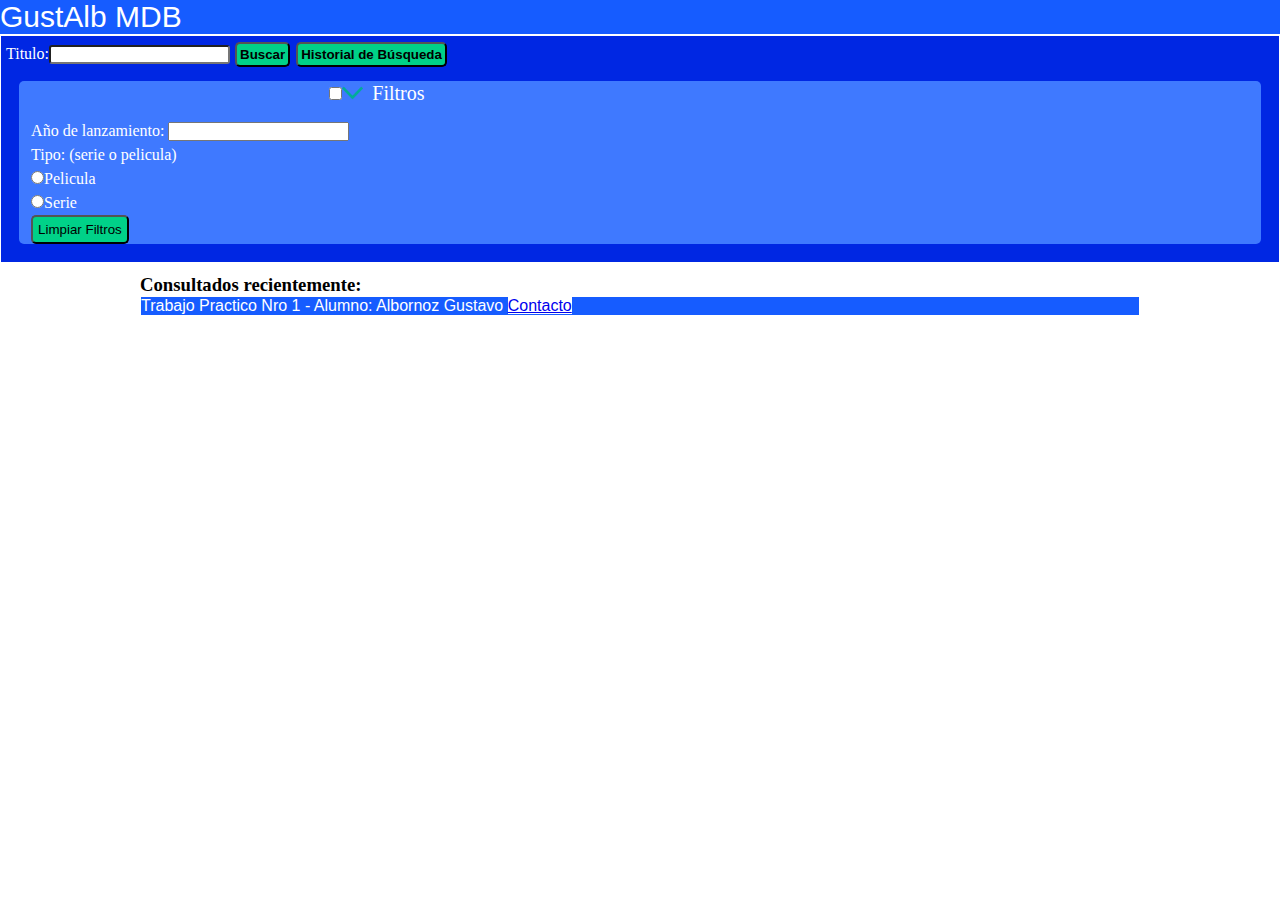
<file: index.html>
<!DOCTYPE html>
<html>

<head>
    <meta charset="utf-8" />
    <meta http-equiv="X-UA-Compatible" content="IE=edge">
    <title>App mobile</title>
    <meta name="viewport" content="width=device-width, initial-scale=1">

    <link rel="stylesheet" type="text/css" href="css/estilos.css" media="screen" />

    <script src="js/jquery-3.3.1.js" type="text/javascript"></script>
    <script src="js/json/json2.js" type="text/javascript"></script>
    <script src="js/funciones.js" type="text/javascript"></script>


</head>

<body>
    <div id="entero">
        <header id="cabecera">
            <a id="cabecera-a" href="index.html">
                <div id="cabeceraLogo"></div>
                <div id="cabeceraTitulo">
                    GustAlb MDB
                </div>
            </a>
        </header>
        <nav id="contenido">
            <div id="busqueda">
                <span>Titulo:</span><input type="text" id="textoBusqueda">
                <input type="button" id="btnBuscar" value="Buscar">
                <input type="button" id="btnHistorial" value="Historial de Búsqueda"><br>
                <div class="expandible">
                    <input type="checkbox" id="filtro"><label for="filtro">Filtros</label><br>
                    <div class="expandible-content">
                        <span>Año de lanzamiento: </span><input type="text" id="lanzamiento"><br>
                        <span>Tipo: (serie o pelicula) </span><br>
                        <input type="radio" name="filtrops" id="pelicula" value="movie">Pelicula<br>
                        <input type="radio" name="filtrops" id="serie" value="series">Serie<br>
                        <input type="button" id="btnLimpiar" value="Limpiar Filtros"><br>
                    </div>
                </div>
            </div>

        </nav>

        <section id="resultados">
            <h1>Aqui se mostrarian los resultados de la Busqueda</h1>
            <h1>para acceder a los detalles, haga click/tap en la pelicula</h1>
        </section>

        <footer id="footer">
            <span id="palabra">Trabajo Practico Nro 1 - Alumno: Albornoz Gustavo <a href="contacto.html" id="contacto">Contacto</a></span>

        </footer>

    </div>
</body>

</html>
</file>
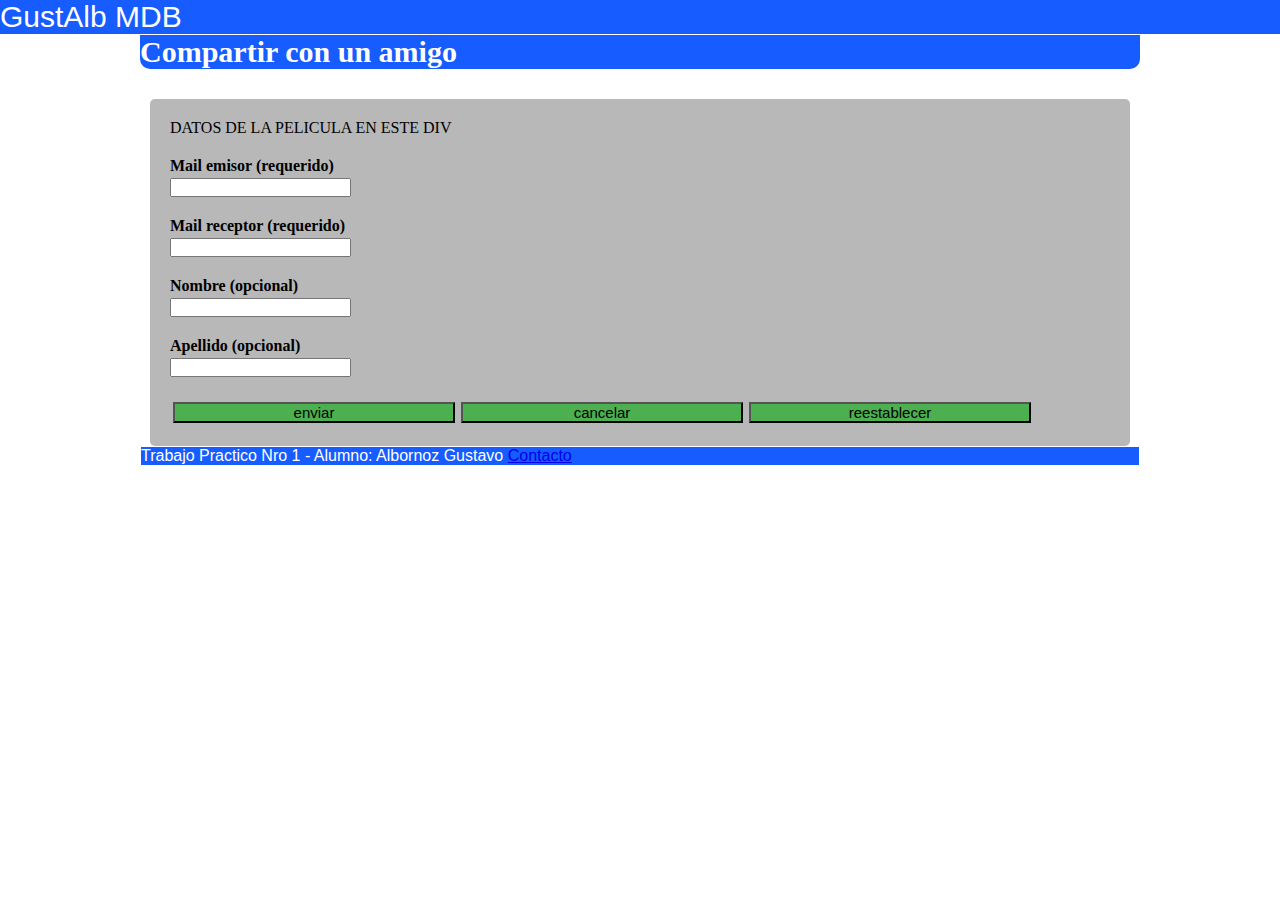
<file: formulario.html>
<!DOCTYPE html>
<html>

<head>
    <meta charset="utf-8" />
    <meta http-equiv="X-UA-Compatible" content="IE=edge">
    <title>App mobile</title>
    <meta name="viewport" content="width=device-width, initial-scale=1">

    <link rel="stylesheet" type="text/css" href="css/estilos.css" media="screen" />

    <script src="js/jquery-3.3.1.js" type="text/javascript"></script>
    <script src="js/json/json2.js" type="text/javascript"></script>
    <script src="js/formulario.js" type="text/javascript"></script>
</head>

<body>
    <div id="entero">
        <header id="cabecera">
            <a id="cabecera-a" href="index.html">
                <div id="cabeceraLogo"></div>
                <div id="cabeceraTitulo">
                    GustAlb MDB
                </div>
            </a>
        </header>

        <section id="resultados">
                <div class="titulo-compartir">Compartir con un amigo</div>
            <div id="encuesta" class="encuesta-cuadro">
                
                <form id="compartir" action="mailto:">
                    <div id="pelicula-min">DATOS DE LA PELICULA EN ESTE DIV</div>
                    <div class="label">Mail emisor (requerido)</div>
                    <div class="label-input" id="emisor"><input type="email" name="mailEmisor" id="mailEmisor" ><div class="error" ></div></div>
                    <div class="label">Mail receptor (requerido)</div>
                    <div class="label-input" id="receptor"><input type="email" name="mailReceptor" id="mailReceptor" ><div class="error"></div></div>
                    <div class="label">Nombre (opcional)<div class="label-input" id="nom"><input type="text" name="nombre" id="nombre"><div class="error"></div></div></div>

                    <div class="label">Apellido (opcional)</div>
                    <div class="label-input" id="ape"><input type="text" name="apellido" id="apellido"><div class="error"></div></div>

                    <input class="btn-form" type="submit" name="enviar" value="enviar" id="enviar"><br>
                    <input class="btn-form" type="button" name="cancelar" value="cancelar" id="cancelar"><br>
                    <input class="btn-form" type="button" name="reesablecer" value="reestablecer" id="reestablecer"><br>



                </form>

            </div>
        </section>

        <footer id="footer">
            <span id="palabra">Trabajo Practico Nro 1 - Alumno: Albornoz Gustavo <a href="contacto.html">Contacto</a></span>

        </footer>

    </div>
</body>

</html>
</file>
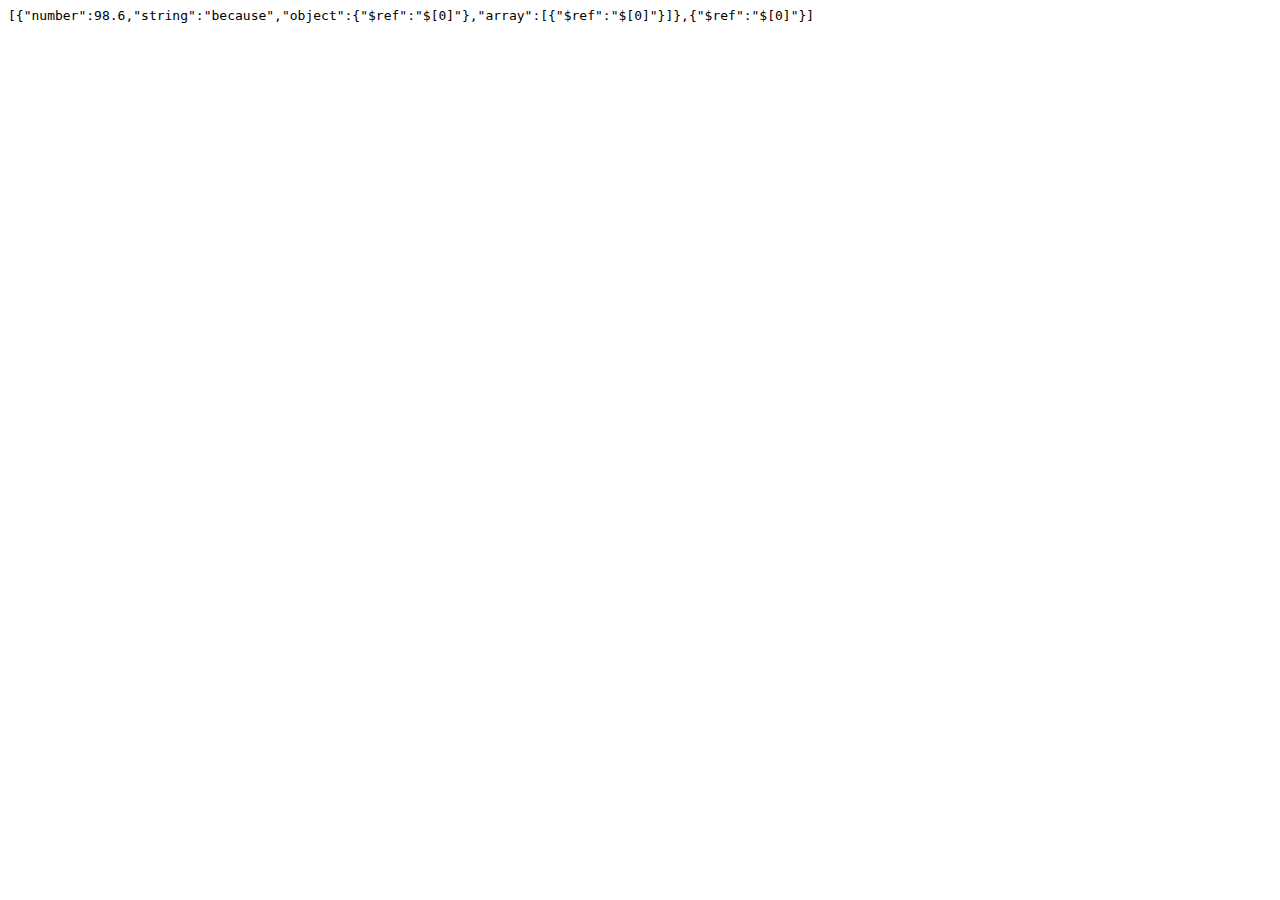
<file: js/json/test.html>
<html><body><script src="cycle.js"></script>
<pre><p id=output></p>
<script>
function out(s) {
    document.getElementById('output').innerHTML += s + '<br>';
}

function doTest() {
    var i, o, s, jsonObj;
    try {
        o = {
            number: 98.6,
            string: 'Why is it called string?'
        };
        o.object = o;
        o.array = [o];
        out(JSON.stringify(JSON.decycle(
            [o, o],
            function (value) {
                if (typeof value === 'string') {
                    return 'because';
                } else {
                    return value;
                }
            }
        )));

    } catch (e) {
        debugger;
        out("    name: " + e.name);
        out(" message: " + e.message);
    }
}

doTest();
</script></pre></body></html>
</file>
<file: css/estilos.css>
/*este se aplica a todos los que sean mas pequeños en resolucion
del dispositivo
*/

* {
    margin: 0%;
    padding: 0%;
}

body {
    font-family: 'Times New Roman', Times, serif;
    background-color:white;
}

#contacto { 
    background: white;
}

#entero {
    background-color: white;
    
    margin: 0 auto;
    vertical-align: 50%;
    width: 100%;
    max-width: 1000px;
}

#cabecera {
    font-family: 'Lucida Sans', 'Lucida Sans Regular', 'Lucida Grande', 'Lucida Sans Unicode', Geneva, Verdana, sans-serif;
    box-sizing: border-box;
    /*position: fixed;
    top: 0%;
    left: 0%;*/
}

#cabeceraTitulo {
    font-size: 30px;
    background-color: rgb(22, 92, 255);
    color: rgb(255,255,255);
}

#cabecera-a:link, #cabecera-a:active, #cabecera-a:visited {
    color: white;
    text-decoration: none;
    background-color: rgb(22, 92, 255);

}

#menu {
    font-family: 'Courier New', Courier, monospace;
    color: white;
    font-size: 100%;
    background-color: rgb(48, 48, 48);
    float: left;
    border: 1px solid;
    box-sizing: border-box;
}

#resultados {
    float: left;
    
}

#contenido {
    width: 100%;
    float: left;
    height: auto;
    padding: 5px;
    font-family: cursive;
    line-height: 150%;
    background-color: rgb(0, 39, 227);
    color: white;
    border: 1px solid;
    box-sizing: border-box;
}

#footer {
    font-family: sans-serif;
    clear: both;
    color: rgb(255, 255, 255);
    background-color: rgb(22, 92, 255);
    border: 1px solid;
    box-sizing: border-box;
}

textarea {
    resize: none;
    overflow: scroll;
    box-sizing: border-box;
}

#map {
    height: 400px;
    /* The height is 400 pixels */
    width: 100%;
    /* The width is the width of the web page */
}

#textoBusqueda {
    border-radius: 3px;
}

#btnBuscar,#btnHistorial {
    border-radius: 5px;
    background-color: rgb(0, 209, 136);
    font-weight: bold; 
    padding: 3px;
    margin: 1px;
    transition: background-color 0s ease;
}

#btnBuscar:active,#btnHistorial:active {
    border-radius: 5px;
    background-color: #afffb2;
}

#btnBuscar:active::after,#btnHistorial:active::after {
    border-radius: 5px;
    background-color: rgb(0, 209, 136);
}

/*Aplicacion css filtros*/

#filtro {
    height: 100%;
    margin-left: 25%;
}

.expandible {
    height: 100%;
    margin: 1%;
    background-color: rgb(63,121,255);
    border-radius: 5px;
    
}
.expandible label {
    /*aqui se ubicará la imagen y se encuentra el texto*/
    background: url('../img/down-arrow.png') no-repeat left center;
    background-size: 25% 100%;
    transition: all 0.5s linear;
    padding: 0px;
    padding-left:30px; 
    padding-right: 2px;
    font-size: 20px;
    height: 100%;
}

input:checked~label {
    background-image: url('../img/up-arrow.png');
}

.expandible-content {
    height: auto;
    max-height: 100%;
    margin: 1%;
    overflow: hidden;
}

.expandible-content-expand {
    max-height: 100px;    
}

#btnLimpiar {
    border-radius: 5px;
    background-color: rgb(0, 209, 136);
    padding: 5px;
    transition: background-color 0s ease;
}
#btnLimpiar:active {
    background-color: #afffb2;
}


/*Fin aplicacion css filtros*/

/*config de la lista*/

.peliculaMin {
    margin: 3px;
    width: 100%;
    border: solid;
    display: table;
    border-width: 1px;
    border-color: grey;
    box-sizing: border-box;
    /*text-align: center;*/
    float: left;
}

.cartel img {
    padding: 10px;
    width: 40%;
    height: 100%;
    float: left;
    height: 10%;
    padding: 0%;
    vertical-align: middle;
    box-sizing: border-box;
    
}

.detalleMin {
    height: 100%;
    width: 60%;
    float: left;
    padding: 10px;
    font-family: 'Gill Sans', 'Gill Sans MT', Calibri, 'Trebuchet MS', sans-serif;
    font-size: 110%;
    box-sizing: border-box;
    height: 100%;
    overflow: hidden;
    word-wrap: break-word;
}

/*Fin configuracion de la lista*/



/*Configuracion detalle*/

.btns {
    width: 100%;
    height: 50px;
    padding: 2px;
    margin: 2px;
}

.btnGenerico {
    width: 48%;
    height: 100%;
    border-radius: 5px;
    background-color: #4caf50;
    margin: 1%;
    font-size: 30px;
    font-family: 'Franklin Gothic Medium', 'Arial Narrow', Arial, sans-serif;
    transition: background-color 0s ease;
}

.btnGenerico:active {
    background-color: #afffb2;
}

.detalleMain {
    float: left;
    width: 100%;
    height: auto;
    margin-top: 5px;
}

.peliculaMin {
    margin: 3px;
    width: 100%;
    border: solid;
    display: table;
    border-width: 1px;
    border-color: grey;
    box-sizing: border-box;

    float: left;
}

.cartel img {
    padding: 10px;
    width: 40%;
    height: 100%;
    float: left;
    height: 10%;
    padding: 0%;
    vertical-align: middle;
    box-sizing: border-box;
    
}

.detalle {
    height: 100%;
    width: 60%;
    float: left;
    padding: 10px;
    font-family: 'Gill Sans', 'Gill Sans MT', Calibri, 'Trebuchet MS', sans-serif;
    font-size: 110%;
    box-sizing: border-box;
    border: solid;
    border-width: 1px;
    position: relative;
    top:0;
    bottom: 0;
    overflow: hidden;
    word-wrap: break-word;
}

.detalleDos {
    height: 100%;
    width: 100%;
    float: left;
    padding: 0px;
    font-family: 'Gill Sans', 'Gill Sans MT', Calibri, 'Trebuchet MS', sans-serif;
    font-size: 110%;
    box-sizing: border-box;
    
    border: solid;
    border-width: 1px;
    overflow: hidden;
    word-wrap: break-word;
}

.elemento {
    height: 100%;
    padding: 2px;
    padding-bottom: 10px;
    padding-top: 10px;
    border: solid;
    border-width: 1px;
}

.item {
    font-weight: bold;
}

.btnVolver {
    width: 100%;
    float: left;
    text-align: center;
    font-size: 300%;
    box-sizing: border-box;
    background-color: rgb(0, 209, 136);
    color: black
}

/*Fin Configuracion detalle*/

/*CONFIGURACION FORMULARIO*/

.encuesta-cuadro {
    float: left;
    margin-top: 3%;
    margin-left: 1%;
    margin-right: 1%;
    background-color: #b8b8b8;
    border-radius: 5px;
    padding: 20px;
}

.label {
    width: 100%;
    float: left;
    margin-top: 20px;
    font-weight: bold;
}

.label-input {
    float: left;
    border-radius: 5px;
    width: 100%;
    float: left;
    margin-top: 3px;
}

.btn-form {

    float: left;
    width: 30%;
    margin: 3px;
    margin-top: 25px;
    font-size: 15px;
    background-color: #4caf50;
}

.btn-form:active {
    background-color: #afffb2;
}

.detalleMin .titulo {
    float: left;
    width: 100%;
    font-family: Cambria, Cochin, Georgia, Times, 'Times New Roman', serif;
    font-weight: bold;
    font-size: 30px;
    border-bottom-left-radius: 10px;
    border-bottom-right-radius: 10px;
    

}

.error {
    width: 0px;
    color: red;
    font-weight: bold;
    
}

.error-active {
    width: auto;

}


/*FIN CONFIGURACION FORMULARIO*/

/*cabecera compartir*/
.titulo-compartir {
    float: left;
    width: 100%;
    font-family: Cambria, Cochin, Georgia, Times, 'Times New Roman', serif;
    font-weight: bold;
    font-size: 30px;
    border-bottom-left-radius: 10px;
    border-bottom-right-radius: 10px;
    color: white;
    background-color: rgb(22, 92, 255);
    
}




/*moviles en horizontal o tablets en vertical
*/
@media (min-width: 768px) {}

/*tablets en vertical y escritorios normales
*/

@media (min-width: 1024px) {}

/*escritorios muy anchos
*/

@media (min-width: 1200px) {
    * {
        margin: 0%;
        padding: 0%;
    }

    body {
        font-family: 'Times New Roman', Times, serif;
        
        
    }
    
    #entero {
        /*background-color: white;*/
        background-color: white;
        width: 100%;
        margin: 0 auto;
        vertical-align: 50%;
        max-width: 1000px;
    }
    
    #cabecera {
        font-family: 'Lucida Sans', 'Lucida Sans Regular', 'Lucida Grande', 'Lucida Sans Unicode', Geneva, Verdana, sans-serif;
        box-sizing: border-box;
        float: left;
        width: 100%;
        position: fixed;
        top: 0%;
        left: 0%;
    }
    
    #cabeceraTitulo {
        font-size: 30px;
        background-color: rgb(22, 92, 255);
        color: rgb(255,255,255);
    }
    
    #cabecera-a:link, #cabecera-a:active, #cabecera-a:visited {
        color: white;
        text-decoration: none;
        background-color: rgb(22, 92, 255);
    
    }
    
    #menu {
        font-family: 'Courier New', Courier, monospace;
        color: white;
        font-size: 100%;
        background-color: rgb(48, 48, 48);
        float: left;
        border: 1px solid;
        box-sizing: border-box;
    }
    
    #contenido {
        width: 100%;
        float: left;
        height: auto;
        padding: 5px;
        font-family: cursive;
        line-height: 150%;
        background-color: rgb(0, 39, 227);
        color: white;
        border: 1px solid;
        box-sizing: border-box;

        position: fixed;
        top: 35px;
        left: 0%;
    }
    
    #resultados {
        float: left;
        margin-top: 274px;
    }

    #footer {
        font-family: sans-serif;
        clear: both;
        color: rgb(255, 255, 255);
        background-color: rgb(22, 92, 255);
        border: 1px solid;
        box-sizing: border-box;
        
    }
    
    textarea {
        resize: none;
        overflow: scroll;
        box-sizing: border-box;
    }
    
    #map {
        height: 400px;
        /* The height is 400 pixels */
        width: 100%;
        /* The width is the width of the web page */
    }
    
    #textoBusqueda {
        border-radius: 3px;
    }
    
    #btnBuscar,#btnHistorial {
        border-radius: 5px;
        background-color: rgb(0, 209, 136);
        font-weight: bold; 
        padding: 3px;
        margin: 1px;
        transition: background-color 0s ease;
    }
    
    #btnBuscar:active,#btnHistorial:active {
        border-radius: 5px;
        background-color: #afffb2;
    }
    
    #btnBuscar:active::after,#btnHistorial:active::after {
        border-radius: 5px;
        background-color: rgb(0, 209, 136);
    }
    
    /*Aplicacion css filtros*/
    
    #filtro {
        height: 100%;
        margin-left: 25%;
    }
    
    .expandible {
        height: 100%;
        margin: 1%;
        background-color: rgb(63,121,255);
        border-radius: 5px;
        
    }
    .expandible label {
        /*aqui se ubicará la imagen y se encuentra el texto*/
        /*background: url('../img/down-arrow.png') no-repeat left center;*/
        /*background-size: 25% 100%;*/
        /*transition: all 0.5s linear;*/
        padding: 0px;
        padding-left:30px; 
        padding-right: 2px;
        font-size: 20px;
        height: 100%;
    }
    
    /*input:checked~label {*/
        /*background-image: url('../img/up-arrow.png');*/
    /*}*/
    
    .expandible-content {
        height: auto;
        max-height: 100%;
        margin: 1%;
        overflow: hidden;
    }
    
    .expandible-content-expand {
        max-height: 100px;    
    }
    
    #btnLimpiar {
        border-radius: 5px;
        background-color: rgb(0, 209, 136);
        padding: 5px;
        transition: background-color 0s ease;
    }
    #btnLimpiar:active {
        background-color: #afffb2;
    }
    
    
    /*Fin aplicacion css filtros*/
    
    /*config de la lista*/
    
    .peliculaMin {
        margin: 3px;
        width: 25%;
        border: solid;
        display: table;
        border-width: 1px;
        border-color: grey;
        box-sizing: border-box;
        /*text-align: center;*/
        float: left;
    }
    
    .cartel img {
        padding: 10px;
        width: 40%;
        height: 100%;
        float: left;
        height: 10%;
        padding: 0%;
        vertical-align: middle;
        box-sizing: border-box;
        
    }
    
    .detalleMin {
        height: 100%;
        width: 60%;
        float: left;
        padding: 10px;
        font-family: 'Gill Sans', 'Gill Sans MT', Calibri, 'Trebuchet MS', sans-serif;
        font-size: 110%;
        box-sizing: border-box;
        height: 100%;
        overflow: hidden;
        word-wrap: break-word;
    }
    
    /*Fin configuracion de la lista*/
    
    
    
    /*Configuracion detalle*/
    
    .btns {
        width: 100%;
        height: 50px;
        padding: 2px;
        margin: 2px;
    }

    .btnGenerico {
        width: 48%;
        height: 100%;
        border-radius: 5px;
        background-color: #4caf50;
        margin: 1%;
        font-size: 30px;
        font-family: 'Franklin Gothic Medium', 'Arial Narrow', Arial, sans-serif;
        transition: background-color 0s ease;
    }
    
    .btnGenerico:active {
        background-color: #afffb2;
    }
    
    .detalleMain {
        float: left;
        width: 100%;
        height: auto;
        margin-top: 5px;
    }
    
    .peliculaMin {
        margin: 3px;
        width: 30%;
        border: solid;
        display: table;
        border-width: 1px;
        border-color: grey;
        box-sizing: border-box;
    
        float: left;
    }
    
    .cartel img {
        padding: 10px;
        width: 40%;
        height: 100%;
        float: left;
        height: 10%;
        padding: 0%;
        vertical-align: middle;
        box-sizing: border-box;
        
    }
    
    .detalle {
        height: 100%;
        width: 60%;
        float: left;
        padding: 10px;
        font-family: 'Gill Sans', 'Gill Sans MT', Calibri, 'Trebuchet MS', sans-serif;
        font-size: 110%;
        box-sizing: border-box;
        border: solid;
        border-width: 1px;
        position: relative;
        top:0;
        bottom: 0;
        overflow: hidden;
        word-wrap: break-word;
    }
    
    .detalleDos {
        height: 100%;
        width: 100%;
        float: left;
        padding: 0px;
        font-family: 'Gill Sans', 'Gill Sans MT', Calibri, 'Trebuchet MS', sans-serif;
        font-size: 110%;
        box-sizing: border-box;
        
        border: solid;
        border-width: 1px;
        overflow: hidden;
        word-wrap: break-word;
    }
    
    .elemento {
        height: 100%;
        padding: 2px;
        padding-bottom: 10px;
        padding-top: 10px;
        border: solid;
        border-width: 1px;
    }
    
    .item {
        font-weight: bold;
    }
    
    .btnVolver {
        width: 100%;
        float: left;
        text-align: center;
        font-size: 300%;
        box-sizing: border-box;
        background-color: rgb(0, 209, 136);
        color: black
    }
    
    /*Fin Configuracion detalle*/
    
    /*CONFIGURACION FORMULARIO*/
    
    .encuesta-cuadro {
        float: left;
        margin-top: 3%;
        margin-left: 1%;
        margin-right: 1%;
        background-color: #b8b8b8;
        border-radius: 5px;
        padding: 20px;
    }
    
    .label {
        width: 100%;
        float: left;
        margin-top: 20px;
        font-weight: bold;
    }
    
    .label-input {
        float: left;
        border-radius: 5px;
        width: 100%;
        float: left;
        margin-top: 3px;
    }
    
    .btn-form {
    
        float: left;
        width: 30%;
        margin: 3px;
        margin-top: 25px;
        font-size: 15px;
        background-color: #4caf50;
    }
    
    .btn-form:active {
        background-color: #afffb2;
    }
    
    .detalleMin .titulo {
        float: left;
        width: 100%;
        font-family: Cambria, Cochin, Georgia, Times, 'Times New Roman', serif;
        font-weight: bold;
        font-size: 30px;
        border-bottom-left-radius: 10px;
        border-bottom-right-radius: 10px;
    
    }
    
    .error {
        width: 0px;
        color: red;
        font-weight: bold;
        
    }
    
    .error-active {
        width: auto;
    
    }
    
    
    /*FIN CONFIGURACION FORMULARIO*/
    
    /*cabecera compartir*/
    .titulo-compartir {
        float: left;
        width: 100%;
        font-family: Cambria, Cochin, Georgia, Times, 'Times New Roman', serif;
        font-weight: bold;
        font-size: 30px;
        border-bottom-left-radius: 10px;
        border-bottom-right-radius: 10px;
        color: white;
        background-color: rgb(22, 92, 255);
        
    
    }
}
</file>
